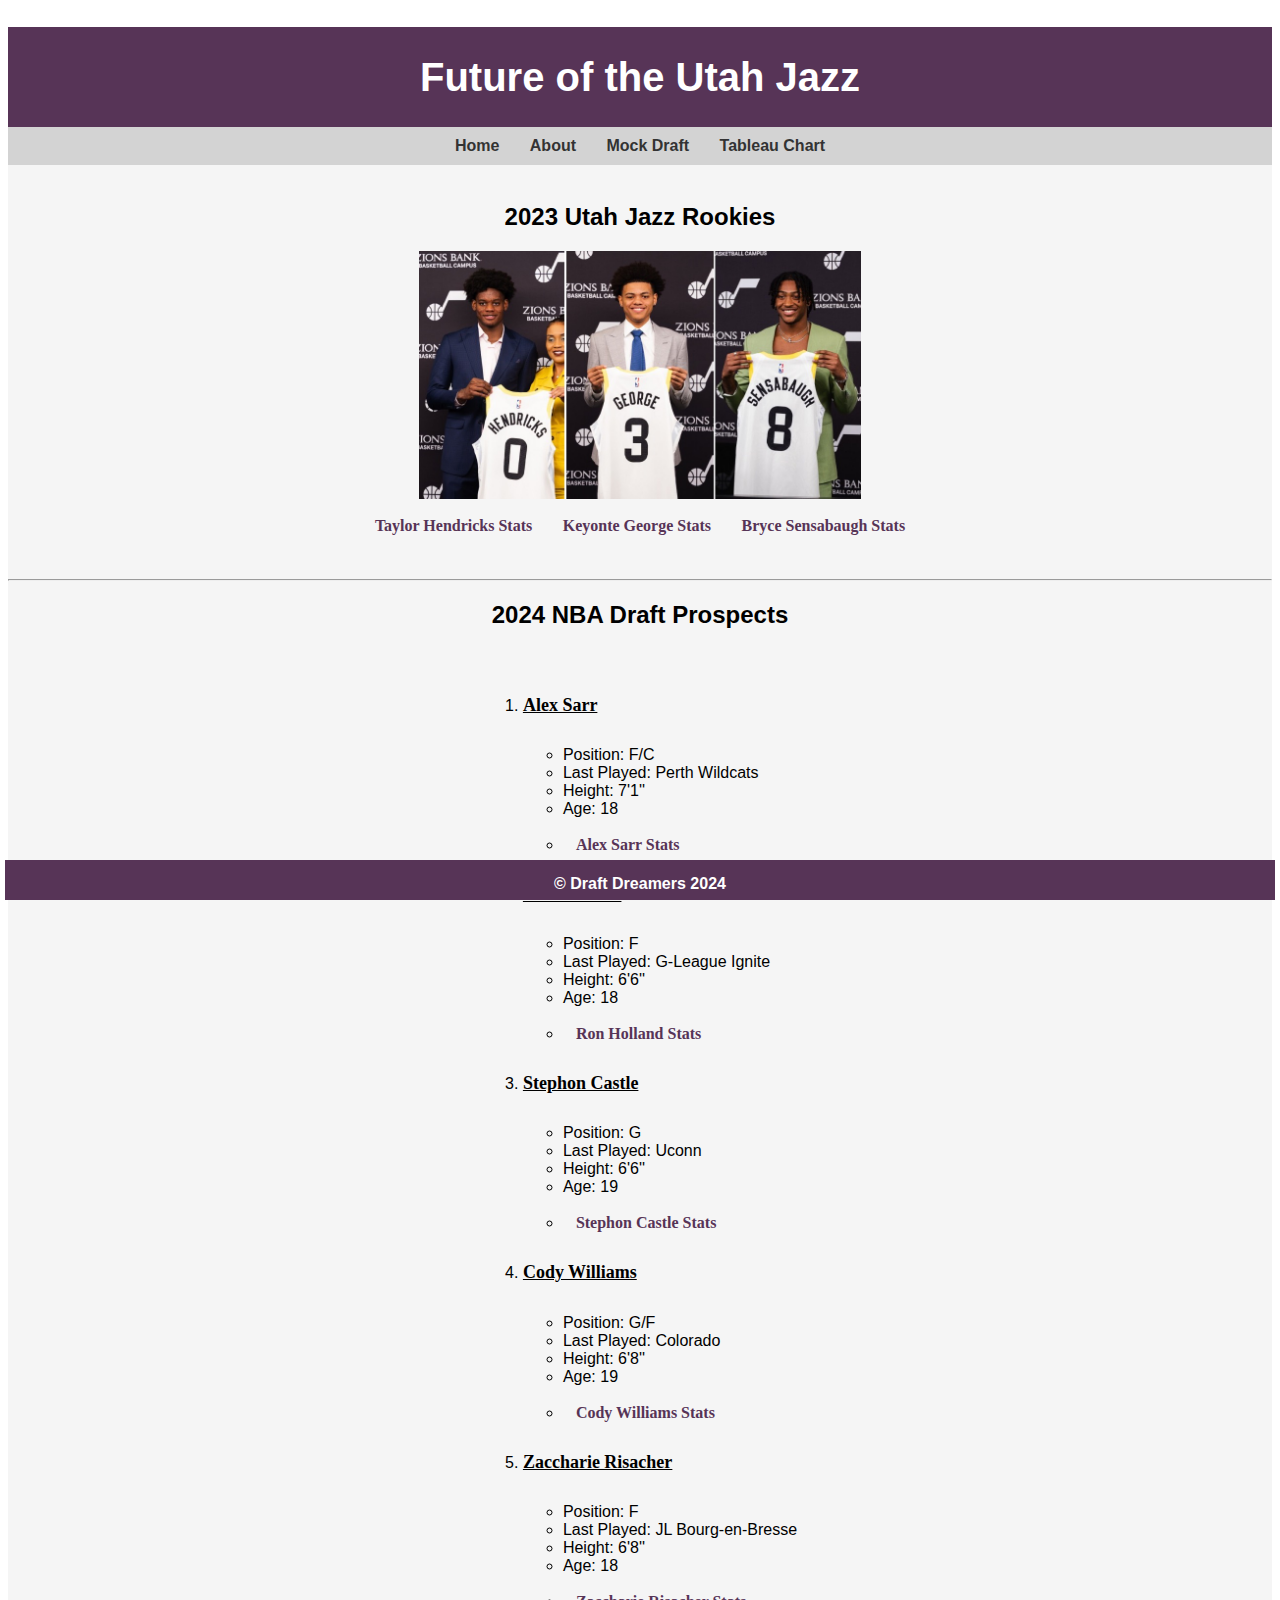
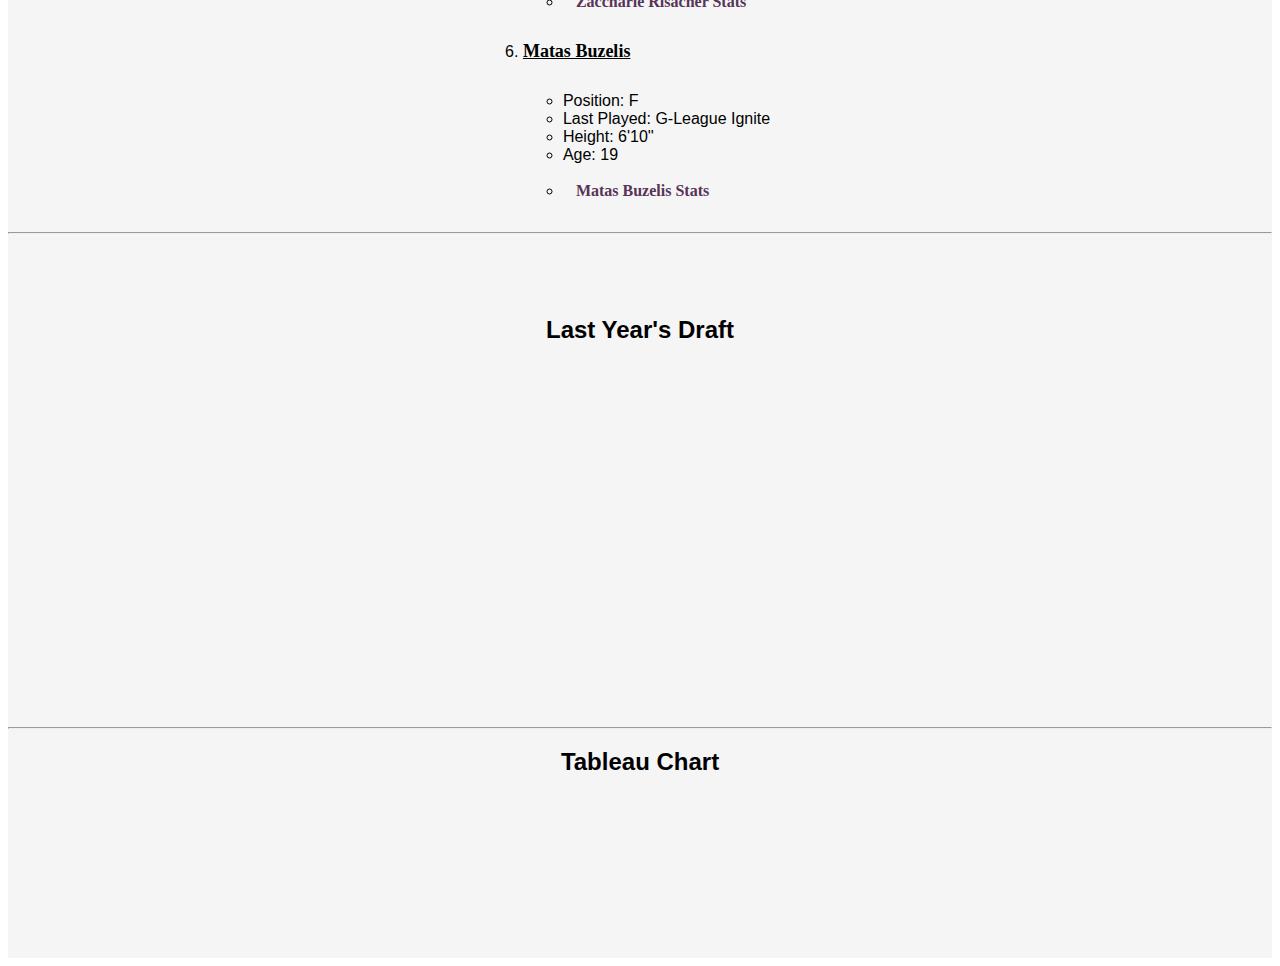
<file: newpage.html>
<!DOCTYPE html>
<html lang="en">
<head>
    <meta charset="UTF-8">
    <meta name="viewport" content="width=device-width, initial-scale=1.0">
    <title>Utah Jazz Future</title>
    <link rel="stylesheet" type="text/css" href="css/mystyles2.css">
</head>
<body>
    <div class="common header">
    <h1 id="top">Future of the Utah Jazz</h1>
    </div>
    <nav class="common">
        <a href="index.html">Home</a>
        <a href="about.html">About</a>
        <a href="mock.html">Mock Draft</a>
        <a href="tab.html">Tableau Chart</a>
    </nav>
    <div class="common mainbody">
        <br>
        <h2>2023 Utah Jazz Rookies</h2>
        <img src="assets/img/rooks.jpg" alt="Jazz Rookies">
        <br>
        <a class="stats" href="https://www.basketball-reference.com/players/h/hendrita01.html" target="_blank">Taylor Hendricks Stats</a>
        <a class="stats" href="https://www.basketball-reference.com/players/g/georgke01.html" target="_blank">Keyonte George Stats</a>
        <a class="stats" href="https://www.basketball-reference.com/players/s/sensabr01.html" target="_blank">Bryce Sensabaugh Stats</a>
        <br><br><br>
        <hr>
        <h2>2024 NBA Draft Prospects</h2>
        <p>
            <ol class="list">
                <li><h5>Alex Sarr</h5></li>
                <ul>
                    <li>Position: F/C</li>
                    <li>Last Played: Perth Wildcats</li>
                    <li>Height: 7'1''</li>
                    <li>Age: 18</li>
                    <br>
                    <li><a class="stats" href="https://www.basketball-reference.com/international/players/alexandre-sarr-1.html" target="_blank">Alex Sarr Stats</a></li>
                   

                </ul>
               
            
                <li><h5>Ron Holland</h5></li>
                <ul>
                    <li>Position: F</li>
                    <li>Last Played: G-League Ignite</li>
                    <li>Height: 6'6''</li>
                    <li>Age: 18</li>
                    <br>
                    <li><a class="stats" href="https://www.basketball-reference.com/players/h/hollaro01.html" target="_blank">Ron Holland Stats</a></li>

                </ul>
                <li><h5>Stephon Castle</h5></li>
                <ul>
                    <li>Position: G</li>
                    <li>Last Played: Uconn</li>
                    <li>Height: 6'6''</li>
                    <li>Age: 19</li>
                    <br>
                    <li><a class="stats" href="https://www.sports-reference.com/cbb/players/stephon-castle-2.html" target="_blank">Stephon Castle Stats</a></li>

                </ul>
                <li><h5>Cody Williams</h5></li>
                <ul>
                    <li>Position: G/F</li>
                    <li>Last Played: Colorado</li>
                    <li>Height: 6'8''</li>
                    <li>Age: 19</li>
                    <br>
                    <li><a class="stats" href="https://www.sports-reference.com/cbb/players/cody-williams-2.html" target="_blank">Cody Williams Stats</a></li>

                </ul>
                <li><h5>Zaccharie Risacher</h5></li>
                <ul>
                    <li>Position: F</li>
                    <li>Last Played: JL Bourg-en-Bresse</li>
                    <li>Height: 6'8''</li>
                    <li>Age: 18</li>
                    <br>
                    <li><a class="stats" href="https://www.basketball-reference.com/international/players/zaccharie-risacher-1.html" target="_blank">Zaccharie Risacher Stats</a></li>

                </ul>
                <li><h5>Matas Buzelis</h5></li>
                <ul>
                    <li>Position: F</li>
                    <li>Last Played: G-League Ignite</li>
                    <li>Height: 6'10''</li>
                    <li>Age: 19</li>
                    <br>
                    <li><a class="stats" href="https://www.basketball-reference.com/players/b/buzelma01.html" target="_blank">Matas Buzelis Stats</a></li>

                </ul>
                
            </ol>
            </p>
           <hr>

        
     <br><br><br>
        <h2>Last Year's Draft</h2>
        <iframe width="560" height="315" src="https://www.youtube.com/embed/dlafk_wiCW8?si=X67HZnNUiaaSf8r6" title="YouTube video player" frameborder="0" allow="accelerometer; autoplay; clipboard-write; encrypted-media; gyroscope; picture-in-picture; web-share" referrerpolicy="strict-origin-when-cross-origin" allowfullscreen></iframe>
        <br><br><br><hr>
        <h2>Tableau Chart</h2>
        <div class='tableauPlaceholder' id='viz1713416209985' style='position: relative'><noscript><a href='#'><img alt='Profit by State ' src='https:&#47;&#47;public.tableau.com&#47;static&#47;images&#47;C3&#47;C395T8NQM&#47;1_rss.png' style='border: none' /></a></noscript><object class='tableauViz'  style='display:none;'><param name='host_url' value='https%3A%2F%2Fpublic.tableau.com%2F' /> <param name='embed_code_version' value='3' /> <param name='path' value='shared&#47;C395T8NQM' /> <param name='toolbar' value='yes' /><param name='static_image' value='https:&#47;&#47;public.tableau.com&#47;static&#47;images&#47;C3&#47;C395T8NQM&#47;1.png' /> <param name='animate_transition' value='yes' /><param name='display_static_image' value='yes' /><param name='display_spinner' value='yes' /><param name='display_overlay' value='yes' /><param name='display_count' value='yes' /><param name='language' value='en-US' /></object></div>                <script type='text/javascript'>                    var divElement = document.getElementById('viz1713416209985');                    var vizElement = divElement.getElementsByTagName('object')[0];                    vizElement.style.width='100%';vizElement.style.height=(divElement.offsetWidth*0.75)+'px';                    var scriptElement = document.createElement('script');                    scriptElement.src = 'https://public.tableau.com/javascripts/api/viz_v1.js';                    vizElement.parentNode.insertBefore(scriptElement, vizElement);                </script>
        <footer class="border-top">
            <br><br><br><br><br><br><br><br><br>
    </body>
    </div>

    <div class="common footer">
        <a href= "#top"> &copy; Draft Dreamers 2024</a>
    </div>










   
</html>
</file>
<file: css/mystyles2.css>
.header{
    background-color: rgb(87, 52, 87);
    color:white;
    height: 100px;
    line-height: 100px;
    font-size:20px;
}

.mainbody{
    background-color:whitesmoke;
}

.footer{
    background-color:rgb(87, 52, 87);
    height: 25px;
    bottom: 0px;
    position: fixed;
    left:5px;
    right:5px;
    padding-top:15px;
    font-size:10px;
    color: white;
}
div a{
    
    padding:13px;
    text-decoration:none;
    color:white;
    font-size: 16px;
    font-weight:bold;
    text-align:center

}
div a:hover{
    background-color:#ccc;
}


img{
    display:block;
    margin-left:auto;
    margin-right:auto;
    width:35%;

}

.common{
    text-align:center;
    font-family:'Gill Sans', 'Gill Sans MT', Calibri, 'Trebuchet MS', sans-serif;
}

nav{
    background-color: lightgray;
    padding:10px;
    overflow:hidden;
}

nav a{
    float:center;
    padding:13px;
    text-decoration:none;
    color:#333;
    font-size: 16px;
    font-weight:bold;

}

nav a:hover{
    background-color:#ccc;
}

h1{
    font-family:'Franklin Gothic Medium', 'Arial Narrow', Arial, sans-serif
}

ol.list {
    display: inline-block;
    text-align: left;
    
  }

h5{
    font-size:large;
    font-family:Georgia, 'Times New Roman', Times, serif;
    text-decoration-line:underline;
       
  }
.profile{
    display:block;
    height:10px;
 
    width:20px;
   
  
}
ol{
    text-align:center;
}

.stats{
    color:rgb(87, 52, 87);
    font-family:Georgia, 'Times New Roman', Times, serif
}
.stats:hover{
    background-color:none;
}
</file>
